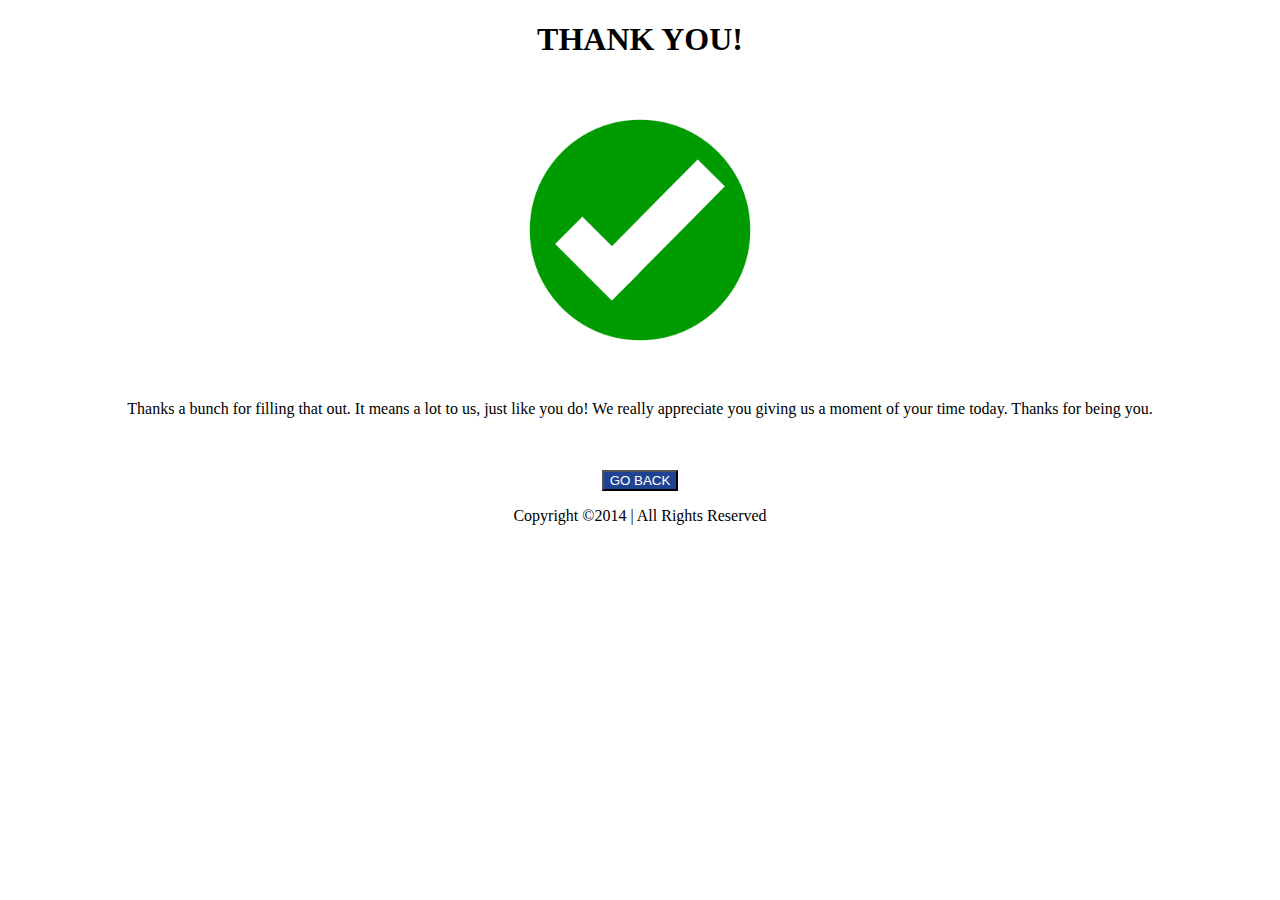
<file: thankyou.html>
<!doctype html>
<html lang="en">

<head>
    <meta charset="utf-8">
    <meta http-equiv="refresh" name="viewport" content="width=device-width, initial-scale=1">
    <title>Thank you</title>
    <link rel="stylesheet" href="https://2-22-4-dot-lead-pages.appspot.com/static/lp918/min/default_thank_you.css">
    <link href="https://cdn.jsdelivr.net/npm/bootstrap@5.3.0/dist/css/bootstrap.min.css" rel="stylesheet"
        integrity="sha384-9ndCyUaIbzAi2FUVXJi0CjmCapSmO7SnpJef0486qhLnuZ2cdeRhO02iuK6FUUVM" crossorigin="anonymous">
    <link href='https://fonts.googleapis.com/css?family=Lato:300,400|Montserrat:700' rel='stylesheet' type='text/css'>
</head>

<body>
    <header class="site-header" id="header">
        <h1 class="site-header__title" style="text-align: center;" data-lead-id="site-header-title">THANK YOU!</h1>
    </header>
    <div style="text-align: center;">
        <img src="./image/check.png" alt="check mark" height="300px" width="300px">
    </div>
    <div class="main-content">
        <p class="main-content__body" style="text-align: center;" data-lead-id="main-content-body">Thanks a bunch for
            filling that out. It means
            a
            lot to us, just like you do! We really appreciate you giving us a moment of your time today. Thanks for
            being you.</p>
    </div>
    <br><br>
    <form action="./index.html">
        <div class="container">
            <div class="vertical-center" style="text-align: center;">
                <button style="background-color: rgb(31, 67, 144); color:white;" onclick="thankYou()">GO
                    BACK</button>
            </div>
        </div>
    </form>
    <footer class="site-footer" id="footer">
        <p class="site-footer__fineprint" style="text-align: center;" id="fineprint">Copyright ©2014 | All Rights
            Reserved</p>
    </footer>

    <script src="./javascript/bootstrap.bundle.min.js">
        function thankYou() {
            alert("Thank your for visiting MY PORTFOLI");
        }
    </script>
</body>

</html>
</file>
